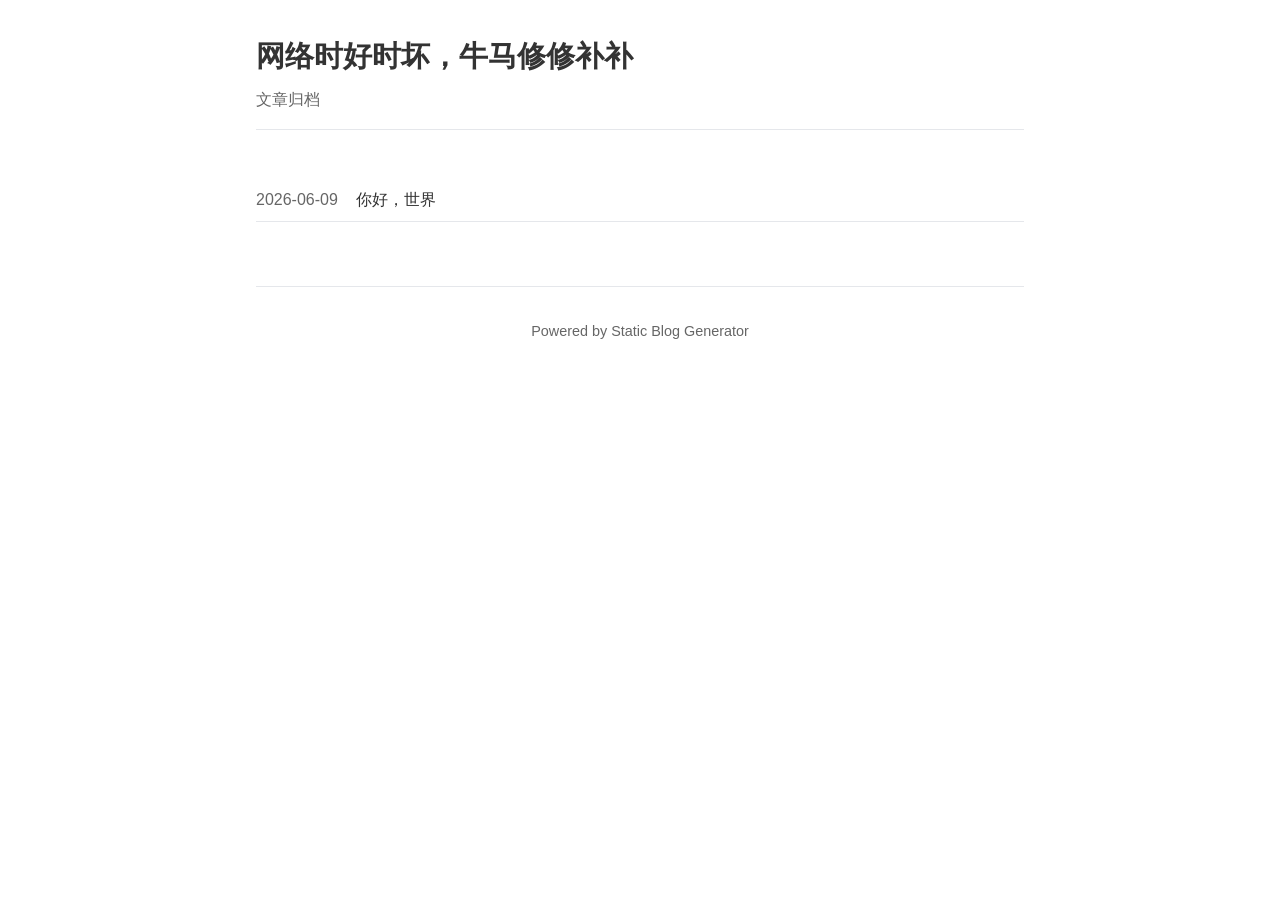
<file: archive.html>
<!DOCTYPE html>
<html lang="zh-CN">
<head>
    <meta charset="UTF-8">
    <meta name="viewport" content="width=device-width, initial-scale=1.0">
    <title>归档 - 网络时好时坏，牛马修修补补</title>
    <link rel="stylesheet" href="/static/css/style.css">
</head>
<body>
    <header>
        <h1><a href="/">网络时好时坏，牛马修修补补</a></h1>
        <p>文章归档</p>
    </header>
    <main>
        <ul class="archive-list">
        
            <li>
                <time>2026-06-09</time>
                <a href="/posts/你好世界.html">你好，世界</a>
            </li>
        
        </ul>
    </main>
    <footer>
        <p>Powered by Static Blog Generator</p>
    </footer>
</body>
</html>
</file>
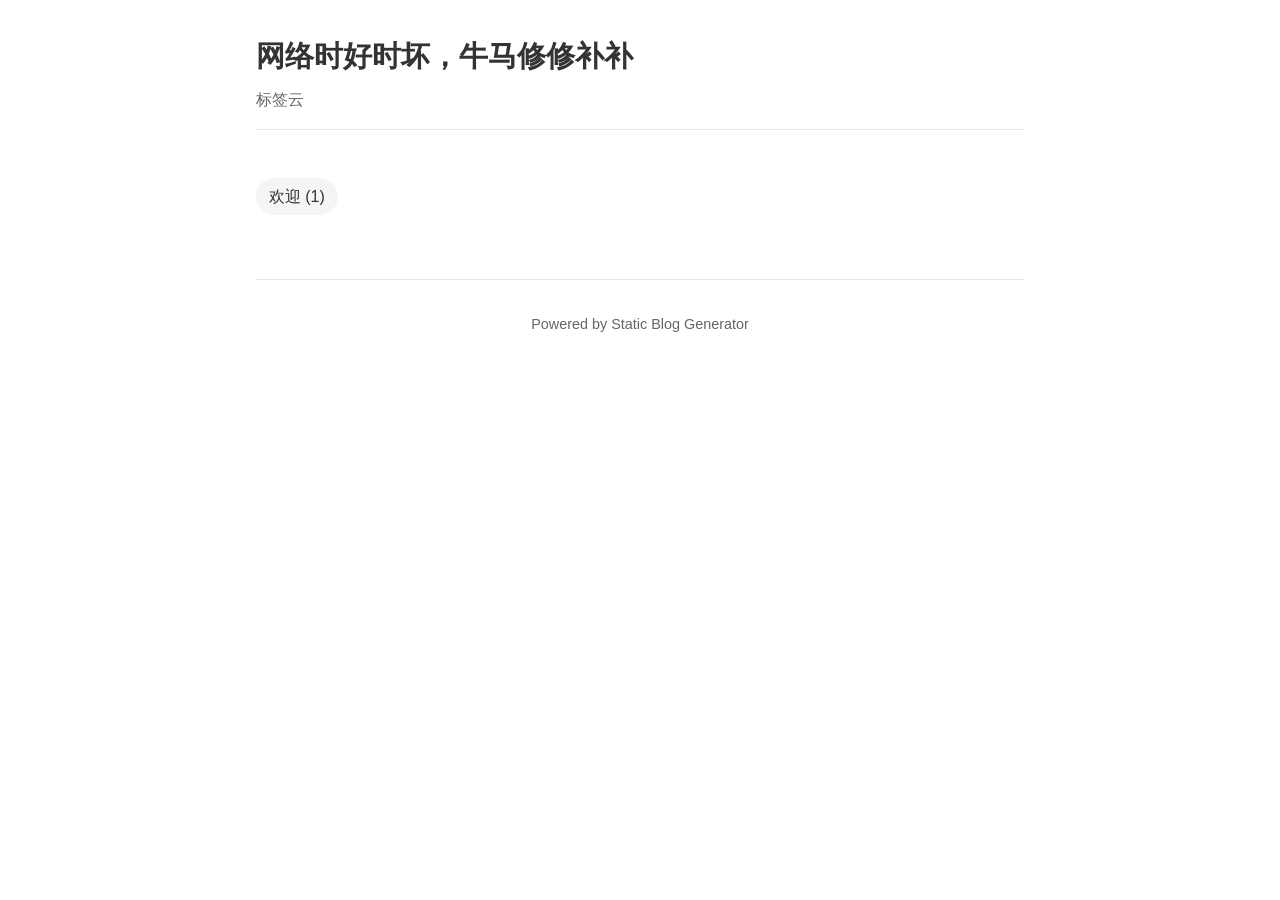
<file: tags.html>
<!DOCTYPE html>
<html lang="zh-CN">
<head>
    <meta charset="UTF-8">
    <meta name="viewport" content="width=device-width, initial-scale=1.0">
    <title>标签 - 网络时好时坏，牛马修修补补</title>
    <link rel="stylesheet" href="/static/css/style.css">
</head>
<body>
    <header>
        <h1><a href="/">网络时好时坏，牛马修修补补</a></h1>
        <p>标签云</p>
    </header>
    <main>
        <div class="tags-cloud">
        
            <a href="#">欢迎 (1)</a>
        
        </div>
    </main>
    <footer>
        <p>Powered by Static Blog Generator</p>
    </footer>
</body>
</html>
</file>
<file: static/css/style.css>
/* 默认主题 - 简约风格 */
* {
    box-sizing: border-box;
    margin: 0;
    padding: 0;
}

:root {
    --primary: #2563eb;
    --text: #333;
    --text-light: #666;
    --bg: #fff;
    --border: #e5e7eb;
    --code-bg: #f5f5f5;
}

@media (prefers-color-scheme: dark) {
    :root {
        --text: #e5e7eb;
        --text-light: #9ca3af;
        --bg: #111827;
        --border: #374151;
        --code-bg: #1f2937;
    }
}

html {
    height: 100%;
}

body {
    font-family: -apple-system, BlinkMacSystemFont, "Segoe UI", Roboto, "Helvetica Neue", Arial, "Noto Sans", sans-serif;
    line-height: 1.7;
    color: var(--text);
    background: var(--bg);
    max-width: 800px;
    margin: 0 auto;
    padding: 2rem 1rem;
    min-height: 100%;
}

header {
    margin-bottom: 3rem;
    padding-bottom: 1rem;
    border-bottom: 1px solid var(--border);
}

header h1 {
    font-size: 1.8rem;
    margin-bottom: 0.3rem;
}

header h1 a {
    color: var(--text);
    text-decoration: none;
}

header p {
    color: var(--text-light);
}

main {
    margin-bottom: 4rem;
}

.post-item {
    margin-bottom: 2rem;
    padding-bottom: 2rem;
    border-bottom: 1px dashed var(--border);
}

.post-item:last-child {
    border-bottom: none;
    margin-bottom: 0;
}

.post-item h2 {
    font-size: 1.5rem;
    margin-bottom: 0.3rem;
}

.post-item h2 a {
    color: var(--text);
    text-decoration: none;
}

.post-item h2 a:hover {
    color: var(--primary);
}

.post-item time {
    color: var(--text-light);
    font-size: 0.9rem;
}

.post-item p {
    margin-top: 0.5rem;
    color: var(--text-light);
}

/* 文章详情 */
.post-content h1 {
    font-size: 2rem;
    margin-bottom: 0.5rem;
}

.post-meta {
    color: var(--text-light);
    font-size: 0.9rem;
    margin-bottom: 2rem;
    padding-bottom: 1rem;
    border-bottom: 1px solid var(--border);
}

.post-content .tags {
    margin-left: 1rem;
}

.post-body {
    font-size: 1.1rem;
}

.post-body h2 {
    font-size: 1.6rem;
    margin: 2rem 0 1rem;
}

.post-body h3 {
    font-size: 1.3rem;
    margin: 1.5rem 0 0.8rem;
}

.post-body p {
    margin-bottom: 1rem;
}

.post-body ul, .post-body ol {
    margin: 1rem 0 1rem 2rem;
}

.post-body code {
    background: var(--code-bg);
    padding: 0.2em 0.4em;
    border-radius: 3px;
    font-family: "Menlo", "Monaco", "Courier New", monospace;
    font-size: 0.9em;
}

.post-body pre {
    background: var(--code-bg);
    padding: 1rem;
    border-radius: 5px;
    overflow-x: auto;
    margin: 1rem 0;
}

.post-body pre code {
    background: none;
    padding: 0;
}

.post-body blockquote {
    border-left: 4px solid var(--primary);
    padding-left: 1rem;
    color: var(--text-light);
    margin: 1rem 0;
}

.post-body img {
    max-width: 100%;
    height: auto;
    border-radius: 5px;
    margin: 1rem 0;
}

.post-body table {
    width: 100%;
    border-collapse: collapse;
    margin: 1rem 0;
}

.post-body table th, .post-body table td {
    border: 1px solid var(--border);
    padding: 0.5rem;
}

.back-to-home {
    margin-top: 3rem;
    padding-top: 2rem;
    border-top: 1px solid var(--border);
}

.back-to-home a {
    color: var(--primary);
    text-decoration: none;
}

footer {
    margin-top: 3rem;
    padding-top: 2rem;
    border-top: 1px solid var(--border);
    color: var(--text-light);
    text-align: center;
    font-size: 0.9rem;
}

.tags-cloud {
    display: flex;
    flex-wrap: wrap;
    gap: 0.5rem;
    margin: 2rem 0;
}

.tags-cloud a {
    padding: 0.3rem 0.8rem;
    background: var(--code-bg);
    border-radius: 20px;
    text-decoration: none;
    color: var(--text);
}

.archive-list {
    list-style: none;
}

.archive-list li {
    display: flex;
    padding: 0.5rem 0;
    border-bottom: 1px solid var(--border);
}

.archive-list li time {
    flex: 0 0 100px;
    color: var(--text-light);
}

.archive-list li a {
    color: var(--text);
    text-decoration: none;
}

.archive-list li a:hover {
    color: var(--primary);
}
</file>
